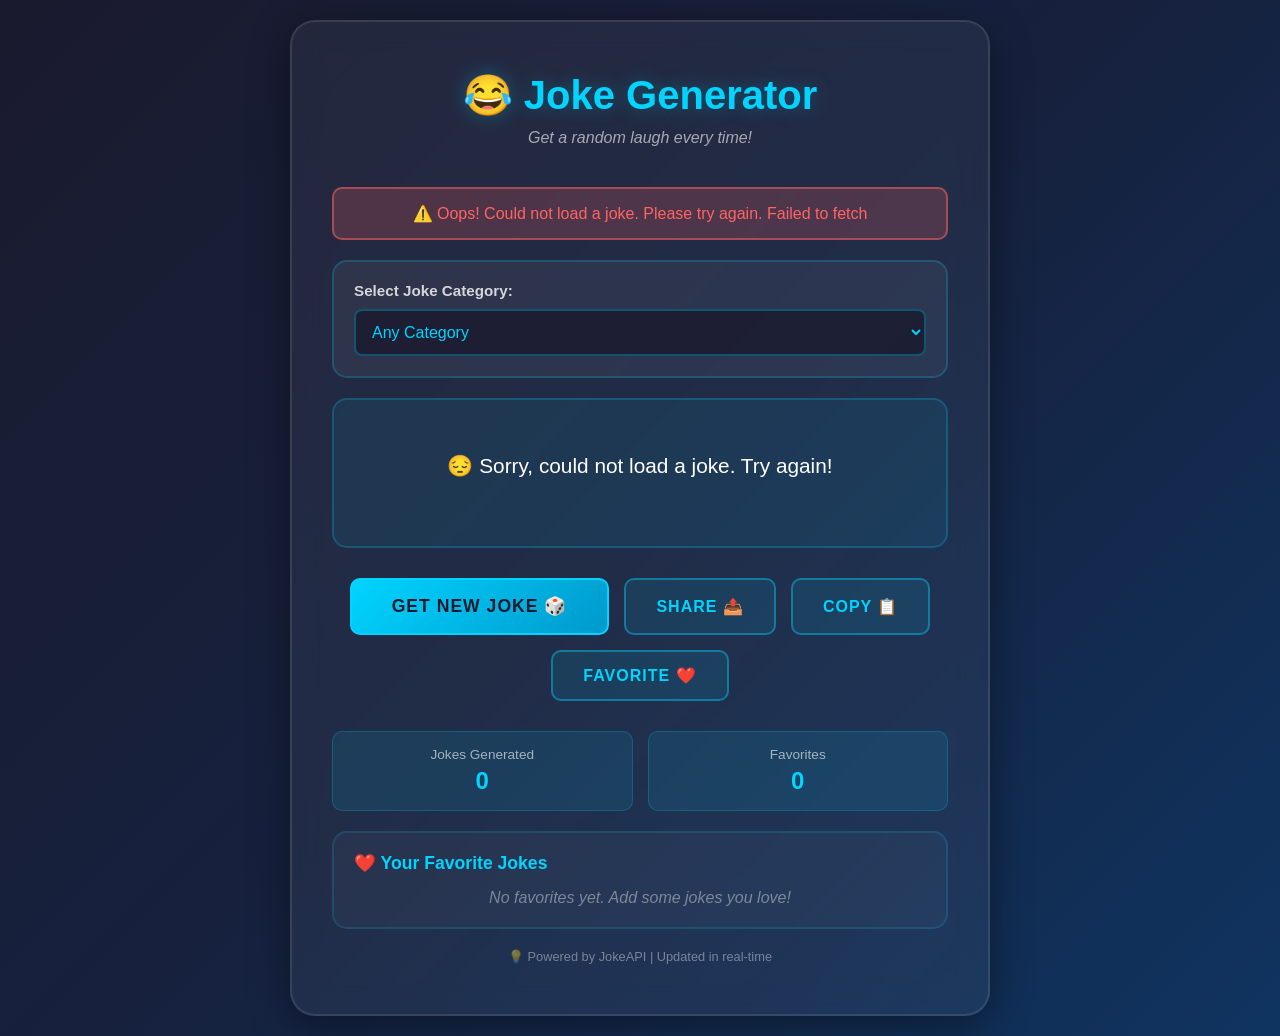
<file: joke-generator.html>
<!DOCTYPE html>
<html lang="en">
<head>
  <meta charset="UTF-8">
  <meta name="viewport" content="width=device-width, initial-scale=1.0">
  <title>Random Joke Generator</title>
  <style>
    * {
      margin: 0;
      padding: 0;
      box-sizing: border-box;
    }

    body {
      background: linear-gradient(135deg, #1a1a2e 0%, #16213e 50%, #0f3460 100%);
      min-height: 100vh;
      display: flex;
      justify-content: center;
      align-items: center;
      font-family: 'Segoe UI', Tahoma, Geneva, Verdana, sans-serif;
      padding: 20px;
    }

    .container {
      background: rgba(255, 255, 255, 0.05);
      backdrop-filter: blur(15px);
      border: 2px solid rgba(255, 255, 255, 0.1);
      border-radius: 25px;
      padding: 50px 40px;
      max-width: 700px;
      width: 100%;
      box-shadow: 0 10px 40px rgba(0, 0, 0, 0.4);
    }

    .header {
      text-align: center;
      margin-bottom: 40px;
    }

    .title {
      font-size: 2.5em;
      color: #00d4ff;
      margin-bottom: 10px;
      text-shadow: 0 0 20px rgba(0, 212, 255, 0.3);
      font-weight: bold;
    }

    .subtitle {
      font-size: 1em;
      color: rgba(255, 255, 255, 0.6);
      font-style: italic;
    }

    .joke-container {
      background: rgba(0, 212, 255, 0.08);
      border: 2px solid rgba(0, 212, 255, 0.2);
      border-radius: 15px;
      padding: 30px;
      margin-bottom: 30px;
      min-height: 150px;
      display: flex;
      flex-direction: column;
      justify-content: center;
      align-items: center;
      text-align: center;
      transition: all 0.3s ease;
    }

    .joke-container:hover {
      border-color: rgba(0, 212, 255, 0.5);
      background: rgba(0, 212, 255, 0.15);
      transform: translateY(-5px);
    }

    .joke-category {
      display: inline-block;
      background: rgba(0, 212, 255, 0.3);
      color: #00d4ff;
      padding: 6px 15px;
      border-radius: 20px;
      font-size: 0.8em;
      margin-bottom: 15px;
      font-weight: bold;
      text-transform: uppercase;
      letter-spacing: 1px;
    }

    .joke-text {
      color: white;
      font-size: 1.3em;
      line-height: 1.6;
      margin-bottom: 15px;
      min-height: 60px;
      display: flex;
      align-items: center;
      justify-content: center;
    }

    .joke-loading {
      color: #00d4ff;
      font-size: 1.1em;
      animation: pulse 1.5s infinite;
    }

    @keyframes pulse {
      0%, 100% { opacity: 0.6; }
      50% { opacity: 1; }
    }

    .joke-type {
      color: rgba(255, 255, 255, 0.6);
      font-size: 0.9em;
      margin-top: 10px;
    }

    .button-group {
      display: flex;
      gap: 15px;
      flex-wrap: wrap;
      justify-content: center;
      margin-bottom: 30px;
    }

    button {
      padding: 14px 30px;
      font-size: 1em;
      border: 2px solid rgba(0, 212, 255, 0.4);
      background: rgba(0, 212, 255, 0.1);
      color: #00d4ff;
      border-radius: 10px;
      cursor: pointer;
      transition: all 0.3s ease;
      font-weight: bold;
      text-transform: uppercase;
      letter-spacing: 1px;
    }

    button:hover {
      background: rgba(0, 212, 255, 0.25);
      border-color: rgba(0, 212, 255, 0.8);
      transform: scale(1.05);
      box-shadow: 0 5px 20px rgba(0, 212, 255, 0.2);
    }

    button:active {
      transform: scale(0.95);
    }

    button:disabled {
      opacity: 0.5;
      cursor: not-allowed;
      transform: scale(1);
    }

    .primary-btn {
      background: linear-gradient(135deg, #00d4ff 0%, #0099cc 100%);
      border-color: #00d4ff;
      color: #1a1a2e;
      font-size: 1.1em;
      padding: 16px 40px;
    }

    .primary-btn:hover {
      box-shadow: 0 8px 25px rgba(0, 212, 255, 0.4);
    }

    .category-selector {
      background: rgba(255, 255, 255, 0.05);
      border: 2px solid rgba(0, 212, 255, 0.2);
      border-radius: 15px;
      padding: 20px;
      margin-bottom: 20px;
    }

    .category-selector label {
      display: block;
      color: rgba(255, 255, 255, 0.8);
      margin-bottom: 10px;
      font-weight: bold;
      font-size: 0.95em;
    }

    .category-selector select {
      width: 100%;
      padding: 12px;
      border-radius: 8px;
      border: 2px solid rgba(0, 212, 255, 0.3);
      background: rgba(26, 26, 46, 0.8);
      color: #00d4ff;
      font-size: 1em;
      cursor: pointer;
      transition: all 0.3s ease;
    }

    .category-selector select:hover,
    .category-selector select:focus {
      border-color: rgba(0, 212, 255, 0.8);
      background: rgba(26, 26, 46, 1);
      outline: none;
    }

    .stats {
      display: grid;
      grid-template-columns: repeat(2, 1fr);
      gap: 15px;
      margin-bottom: 20px;
    }

    .stat-card {
      background: rgba(0, 212, 255, 0.1);
      border: 1px solid rgba(0, 212, 255, 0.2);
      border-radius: 10px;
      padding: 15px;
      text-align: center;
    }

    .stat-label {
      color: rgba(255, 255, 255, 0.6);
      font-size: 0.85em;
      margin-bottom: 5px;
    }

    .stat-value {
      color: #00d4ff;
      font-size: 1.5em;
      font-weight: bold;
    }

    .error-message {
      background: rgba(255, 100, 100, 0.2);
      border: 2px solid rgba(255, 100, 100, 0.5);
      color: #ff6464;
      padding: 15px;
      border-radius: 10px;
      margin-bottom: 20px;
      display: none;
      text-align: center;
    }

    .error-message.show {
      display: block;
      animation: slideDown 0.3s ease;
    }

    @keyframes slideDown {
      from {
        opacity: 0;
        transform: translateY(-10px);
      }
      to {
        opacity: 1;
        transform: translateY(0);
      }
    }

    .favorite-jokes {
      background: rgba(255, 255, 255, 0.03);
      border: 2px solid rgba(0, 212, 255, 0.15);
      border-radius: 15px;
      padding: 20px;
      margin-top: 20px;
    }

    .favorite-jokes h3 {
      color: #00d4ff;
      margin-bottom: 15px;
      font-size: 1.1em;
    }

    .favorite-item {
      background: rgba(0, 212, 255, 0.05);
      border-left: 4px solid #00d4ff;
      padding: 12px;
      margin-bottom: 10px;
      border-radius: 5px;
      color: rgba(255, 255, 255, 0.8);
      font-size: 0.95em;
      display: flex;
      justify-content: space-between;
      align-items: center;
    }

    .favorite-item button {
      padding: 6px 12px;
      font-size: 0.8em;
      background: rgba(255, 100, 100, 0.2);
      border-color: rgba(255, 100, 100, 0.4);
      color: #ff6464;
    }

    .favorite-item button:hover {
      background: rgba(255, 100, 100, 0.3);
      box-shadow: 0 3px 10px rgba(255, 100, 100, 0.2);
    }

    .empty-favorites {
      color: rgba(255, 255, 255, 0.4);
      text-align: center;
      font-style: italic;
    }

    .copy-btn {
      padding: 8px 16px;
      font-size: 0.85em;
      background: rgba(0, 212, 255, 0.15);
      border-color: rgba(0, 212, 255, 0.3);
      color: #00d4ff;
    }

    .copy-btn:hover {
      background: rgba(0, 212, 255, 0.25);
    }

    .api-info {
      font-size: 0.8em;
      color: rgba(255, 255, 255, 0.4);
      text-align: center;
      margin-top: 20px;
    }

    @media (max-width: 600px) {
      .container {
        padding: 30px 20px;
      }

      .title {
        font-size: 1.8em;
      }

      .joke-text {
        font-size: 1.1em;
      }

      .button-group {
        flex-direction: column;
      }

      button {
        width: 100%;
      }

      .stats {
        grid-template-columns: 1fr;
      }
    }
  </style>
</head>
<body>
  <div class="container">
    <div class="header">
      <div class="title">😂 Joke Generator</div>
      <div class="subtitle">Get a random laugh every time!</div>
    </div>

    <div class="error-message" id="errorMessage"></div>

    <div class="category-selector">
      <label for="categorySelect">Select Joke Category:</label>
      <select id="categorySelect">
        <option value="">Any Category</option>
        <option value="general">General</option>
        <option value="programming">Programming</option>
        <option value="knock-knock">Knock-Knock</option>
      </select>
    </div>

    <div class="joke-container" id="jokeContainer">
      <div class="joke-loading">🔄 Loading a joke for you...</div>
    </div>

    <div class="button-group">
      <button class="primary-btn" onclick="getJoke()">Get New Joke 🎲</button>
      <button onclick="shareJoke()">Share 📤</button>
      <button onclick="copyJoke()">Copy 📋</button>
      <button onclick="addToFavorites()">Favorite ❤️</button>
    </div>

    <div class="stats">
      <div class="stat-card">
        <div class="stat-label">Jokes Generated</div>
        <div class="stat-value" id="jokeCount">0</div>
      </div>
      <div class="stat-card">
        <div class="stat-label">Favorites</div>
        <div class="stat-value" id="favoriteCount">0</div>
      </div>
    </div>

    <div class="favorite-jokes">
      <h3>❤️ Your Favorite Jokes</h3>
      <div id="favoritesList" class="empty-favorites">No favorites yet. Add some jokes you love!</div>
    </div>

    <div class="api-info">
      💡 Powered by JokeAPI | Updated in real-time
    </div>
  </div>

  <script>
    let currentJoke = null;
    let jokeCount = 0;
    let favorites = JSON.parse(localStorage.getItem('favoriteJokes')) || [];

    // Initialize
    window.addEventListener('load', () => {
      updateStats();
      displayFavorites();
      getJoke();
    });

    // Get a random joke
    async function getJoke() {
      const jokeContainer = document.getElementById('jokeContainer');
      const category = document.getElementById('categorySelect').value;
      const errorMessage = document.getElementById('errorMessage');

      try {
        errorMessage.classList.remove('show');
        jokeContainer.innerHTML = '<div class="joke-loading">🔄 Loading a joke for you...</div>';

        // Using JokeAPI - https://jokeapi.dev/
        let url = 'https://v2.jokeapi.dev/joke/';
        
        if (category === 'general') {
          url += 'Any?blacklistFlags=nsfw,religious,political,racist,sexist&format=json';
        } else if (category === 'programming') {
          url += 'Programming?format=json';
        } else if (category === 'knock-knock') {
          url += 'Knock-Knock?format=json';
        } else {
          url += 'Any?blacklistFlags=nsfw,religious,political,racist,sexist&format=json';
        }

        const response = await fetch(url);
        
        if (!response.ok) {
          throw new Error('Failed to fetch joke');
        }

        const data = await response.json();

        if (data.error) {
          throw new Error('No jokes available for this category');
        }

        currentJoke = data;
        displayJoke(data);
        jokeCount++;
        updateStats();

      } catch (error) {
        showError('Oops! Could not load a joke. Please try again. ' + error.message);
        jokeContainer.innerHTML = '<div class="joke-text">😔 Sorry, could not load a joke. Try again!</div>';
      }
    }

    // Display joke
    function displayJoke(joke) {
      const jokeContainer = document.getElementById('jokeContainer');
      let jokeHTML = '';

      if (joke.type === 'twopart') {
        jokeHTML = `
          <div class="joke-category">${joke.category}</div>
          <div class="joke-text">
            <div>
              <strong>Setup:</strong> ${joke.setup}<br><br>
              <strong>Punchline:</strong> ${joke.delivery}
            </div>
          </div>
          <div class="joke-type">Two-part Joke</div>
        `;
      } else {
        jokeHTML = `
          <div class="joke-category">${joke.category}</div>
          <div class="joke-text">${joke.joke}</div>
          <div class="joke-type">Single Joke</div>
        `;
      }

      jokeContainer.innerHTML = jokeHTML;
    }

    // Share joke
    function shareJoke() {
      if (!currentJoke) {
        showError('Please load a joke first');
        return;
      }

      let jokeText = '';
      if (currentJoke.type === 'twopart') {
        jokeText = `${currentJoke.setup}\n\n${currentJoke.delivery}`;
      } else {
        jokeText = currentJoke.joke;
      }

      const text = `😂 Check out this joke:\n\n${jokeText}\n\n#JokeGenerator`;

      // Try native share API
      if (navigator.share) {
        navigator.share({
          title: 'Funny Joke!',
          text: text
        }).catch(err => console.log('Share cancelled'));
      } else {
        // Fallback: Copy to clipboard
        navigator.clipboard.writeText(text).then(() => {
          showSuccess('Joke copied to clipboard! Ready to share.');
        });
      }
    }

    // Copy joke to clipboard
    function copyJoke() {
      if (!currentJoke) {
        showError('Please load a joke first');
        return;
      }

      let jokeText = '';
      if (currentJoke.type === 'twopart') {
        jokeText = `${currentJoke.setup}\n\n${currentJoke.delivery}`;
      } else {
        jokeText = currentJoke.joke;
      }

      navigator.clipboard.writeText(jokeText).then(() => {
        showSuccess('Joke copied to clipboard! 📋');
      }).catch(() => {
        showError('Could not copy to clipboard');
      });
    }

    // Add to favorites
    function addToFavorites() {
      if (!currentJoke) {
        showError('Please load a joke first');
        return;
      }

      const jokeText = currentJoke.type === 'twopart' 
        ? `${currentJoke.setup} | ${currentJoke.delivery}`
        : currentJoke.joke;

      if (favorites.some(fav => fav.text === jokeText)) {
        showError('This joke is already in your favorites!');
        return;
      }

      favorites.push({
        text: jokeText,
        category: currentJoke.category,
        type: currentJoke.type,
        timestamp: new Date().toLocaleString()
      });

      localStorage.setItem('favoriteJokes', JSON.stringify(favorites));
      updateStats();
      displayFavorites();
      showSuccess('Added to favorites! ❤️');
    }

    // Display favorites
    function displayFavorites() {
      const favoritesList = document.getElementById('favoritesList');
      
      if (favorites.length === 0) {
        favoritesList.innerHTML = '<div class="empty-favorites">No favorites yet. Add some jokes you love!</div>';
        return;
      }

      let html = '';
      favorites.forEach((fav, index) => {
        html += `
          <div class="favorite-item">
            <span>${fav.text.substring(0, 80)}${fav.text.length > 80 ? '...' : ''}</span>
            <button onclick="removeFavorite(${index})">Remove</button>
          </div>
        `;
      });

      favoritesList.innerHTML = html;
    }

    // Remove favorite
    function removeFavorite(index) {
      favorites.splice(index, 1);
      localStorage.setItem('favoriteJokes', JSON.stringify(favorites));
      updateStats();
      displayFavorites();
      showSuccess('Removed from favorites');
    }

    // Update statistics
    function updateStats() {
      document.getElementById('jokeCount').textContent = jokeCount;
      document.getElementById('favoriteCount').textContent = favorites.length;
    }

    // Show error message
    function showError(message) {
      const errorMessage = document.getElementById('errorMessage');
      errorMessage.textContent = '⚠️ ' + message;
      errorMessage.classList.add('show');
      setTimeout(() => errorMessage.classList.remove('show'), 5000);
    }

    // Show success message
    function showSuccess(message) {
      const errorMessage = document.getElementById('errorMessage');
      errorMessage.style.borderColor = 'rgba(100, 255, 100, 0.5)';
      errorMessage.style.background = 'rgba(100, 255, 100, 0.2)';
      errorMessage.style.color = '#64ff64';
      errorMessage.textContent = '✅ ' + message;
      errorMessage.classList.add('show');
      setTimeout(() => {
        errorMessage.classList.remove('show');
        errorMessage.style.borderColor = 'rgba(255, 100, 100, 0.5)';
        errorMessage.style.background = 'rgba(255, 100, 100, 0.2)';
        errorMessage.style.color = '#ff6464';
      }, 5000);
    }

    // Get joke on category change
    document.addEventListener('DOMContentLoaded', () => {
      document.getElementById('categorySelect').addEventListener('change', getJoke);
    });
  </script>
</body>
</html>
</file>
